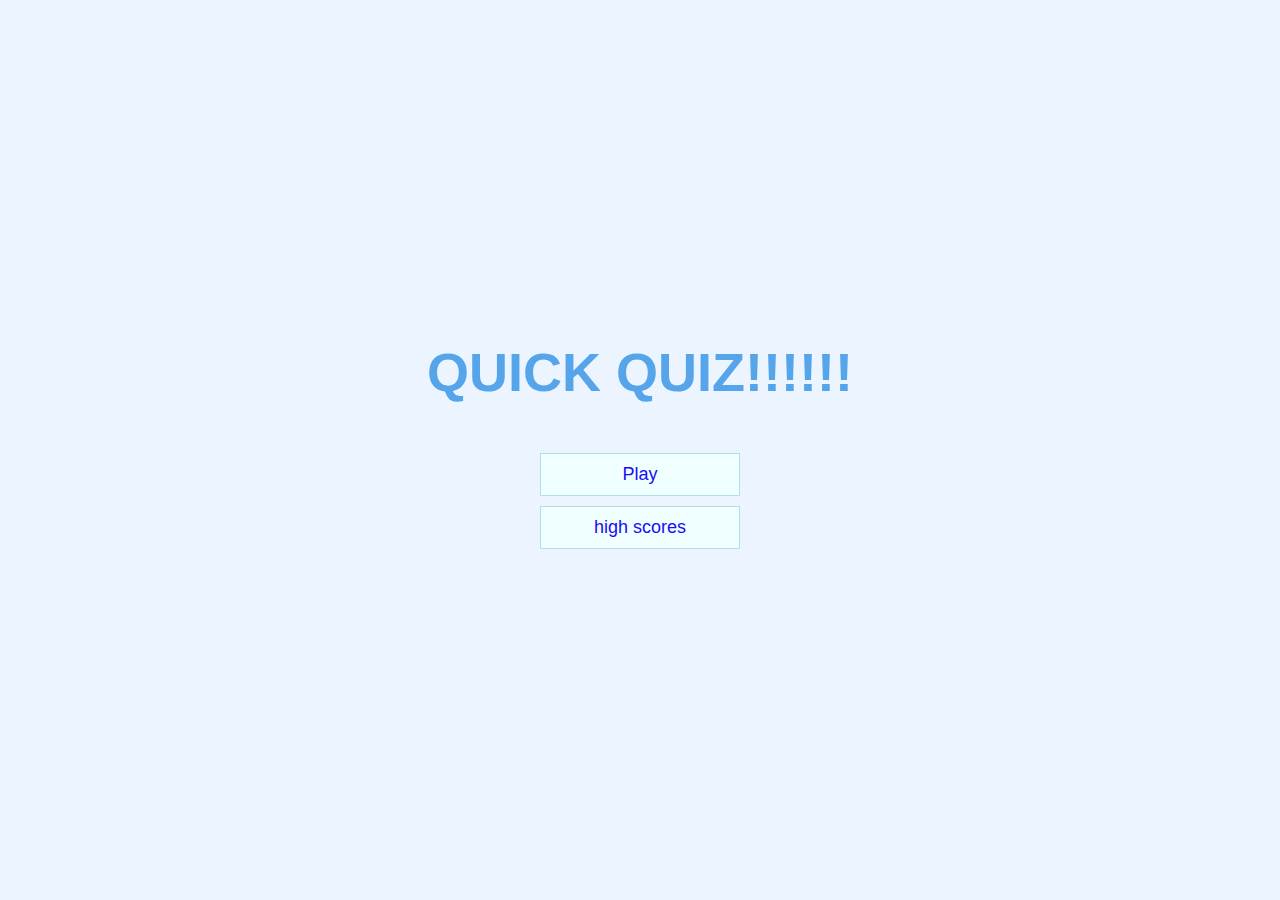
<file: index.html>
<!DOCTYPE html>
<html lang="en">
<head>
    <meta charset="UTF-8">
    <meta name="viewport" content="width=device-width, initial-scale=1.0">
    <title>QUIZ</title>
    <link rel="stylesheet" href="app.css">
</head>
<body>
  
    <div class="container">
      <div id="home" class="flex-center flex-column">
        <h1>QUICK QUIZ!!!!!!</h1>
        <a class="btn" href="game.html">Play</a>
        <a class="btn" href="high%20scores.html">high scores</a>
      </div>
    </div>

</body>
</html>
</file>
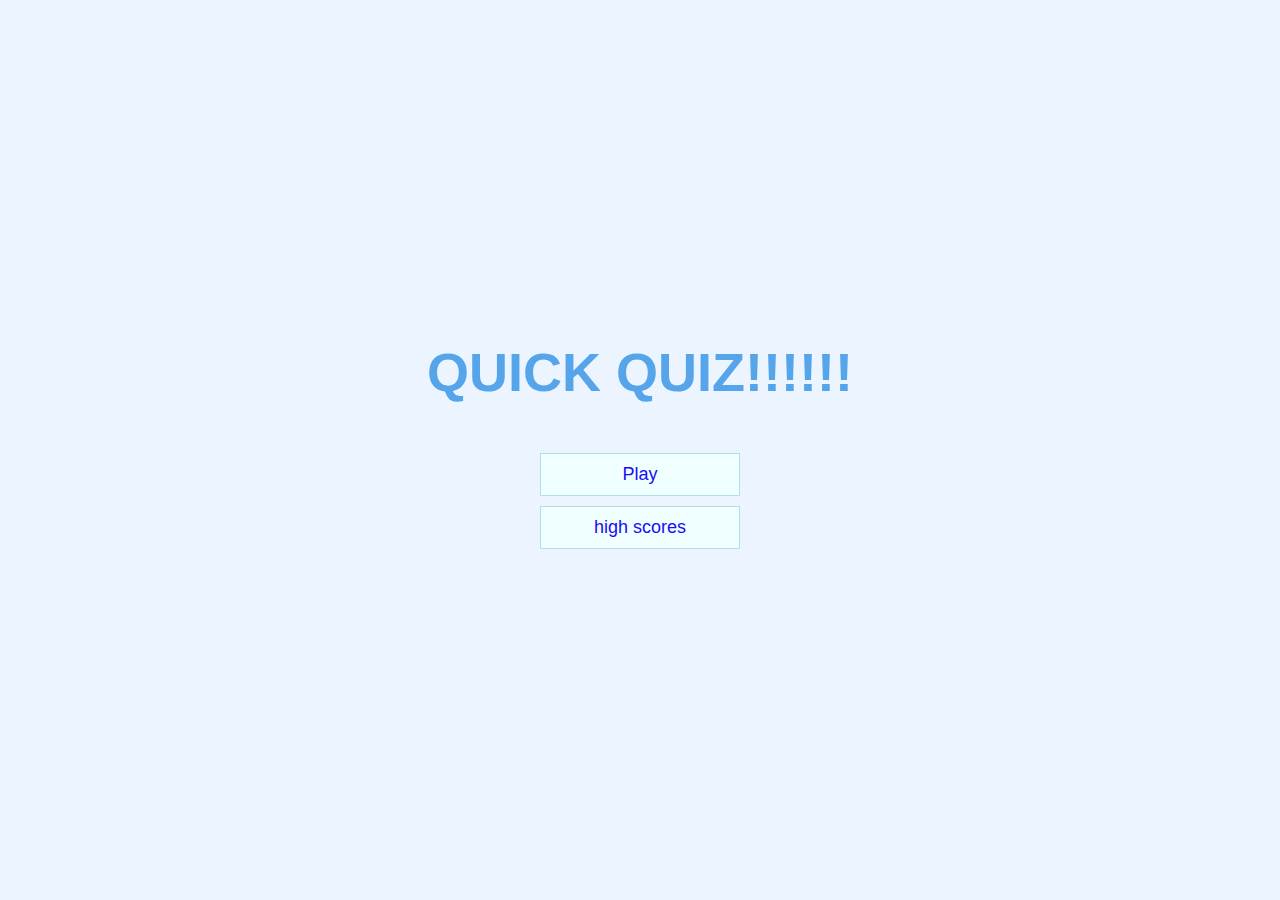
<file: quiz.html>
<!DOCTYPE html>
<html lang="en">
<head>
    <meta charset="UTF-8">
    <meta name="viewport" content="width=device-width, initial-scale=1.0">
    <title>QUIZ</title>
    <link rel="stylesheet" href="app.css">
</head>
<body>
  
    <div class="container">
    <div id="home" class="flex-center flex-column">
        <h1>QUICK QUIZ!!!!!!</h1>
    <a class="btn" href="/game.html">Play</a>
    <a class="btn" href="/high scores.html">high scores</a>
   
</body>
</html>
</file>
<file: app.css>
:root {
  background-color: #ecf5ff;
  font-size: 62.5%;
}

* {
  box-sizing: border-box;
  font-family: Arial, Helvetica, sans-serif;
  margin: 0;
  padding: 0;
  color: #333;
}

h1,
h2,
h3,
h4 {
  margin-bottom: 1rem;
}

h1 {
  font-size: 5.4rem;
  color: #56a5eb;
  margin-bottom: 5rem;
}

h1 > span {
  font-size: 2.4rem;
  font-weight: 500;
}

h2 {
  font-size: 4.2rem;
  margin-bottom: 4rem;
  font-weight: 700;
}

h3 {
  font-size: 2.8rem;
  font-weight: 500;
}

/* UTILITIES */

.container {
  width: 100vw;
  height: 100vh;
  display: flex;
  justify-content: center;
  align-items: center;
  max-width: 80rem;
  margin: 0 auto;
}

.container > * {
  width: 100%;
}

.flex-column {
  display: flex;
  flex-direction: column;
}

.flex-center {
  justify-content: center;
  align-items: center;
}

.justify-center {
  justify-content: center;
}

.text-center {
  text-align: center;
}

.hidden {
  display: none;

}

.btn{
  font-size: 1.8rem;
  padding: 1rem 0;
  border: 1px solid powderblue;
  width: 20rem;
  text-align: center;
  background-color: azure;
  margin-bottom: 1rem;
  color: rgb(25, 13, 245);
  text-decoration: none;
}
.btn:hover {
  background-color: #56a5eb;
  box-shadow: 0 0.5rem 1rem rgba(86, 165, 235, 0.15);
  transform: translate(-0.1rem);
  transition: transform 150ms ease-in-out;
}

.btn[disabled]:hover {
  background-color: azure;
  box-shadow: none;
  transform: none;

}
</file>
